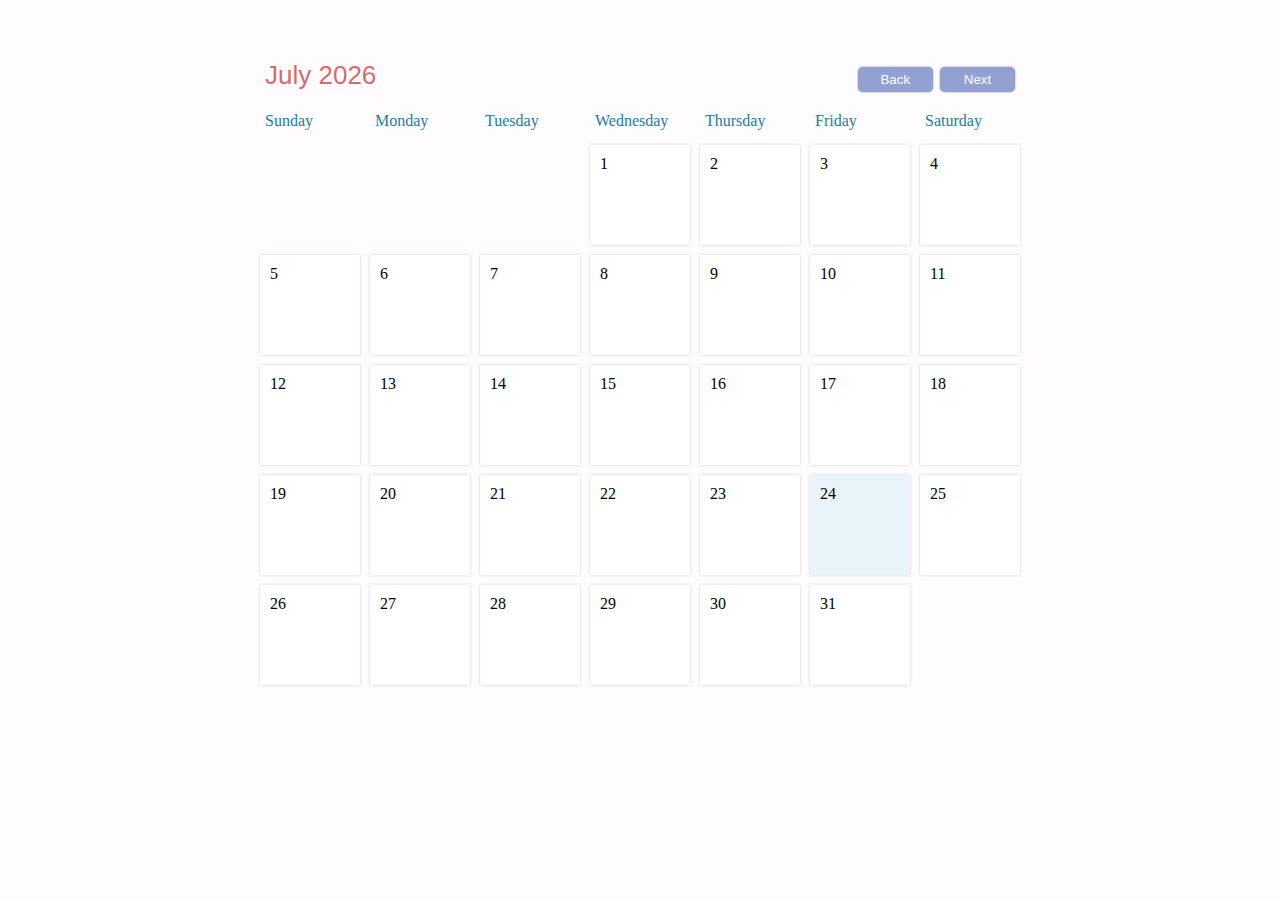
<file: Calendar.html>
<!DOCTYPE html>
<html lang="en">
  <head>
    <meta charset="UTF-8">
    <meta name="viewport" content="width=device-width, initial-scale=1.0">
    <title>Calendar App Vanilla JS</title>
    <script src="../Javascript/calendar.js" defer></script>
    <link rel="stylesheet" href="../CSS/calendar.css">
  </head>
  <body>
    
    <div id="container">
      <div id="header">
        <div id="monthDisplay"></div>
        <div>
          <button id="backButton">Back</button>
          <button id="nextButton">Next</button>
        </div>
      </div>

      <div id="weekdays">
        <div>Sunday</div>
        <div>Monday</div>
        <div>Tuesday</div>
        <div>Wednesday</div>
        <div>Thursday</div>
        <div>Friday</div>
        <div>Saturday</div>
      </div>

      <div id="calendar"></div>
    </div>

    <div id="newEventModal">
      <h2>New Event</h2>

      <input id="eventTitleInput" placeholder="Event Title" />

      <button id="saveButton">Save</button>
      <button id="cancelButton">Cancel</button>
    </div>

    <div id="deleteEventModal">
      <h2>Event</h2>

      <p id="eventText"></p>

      <button id="deleteButton">Delete</button>
      <button id="closeButton">Close</button>
    </div>

    <div id="modalBackDrop"></div>

    
  </body>
</html>
</file>
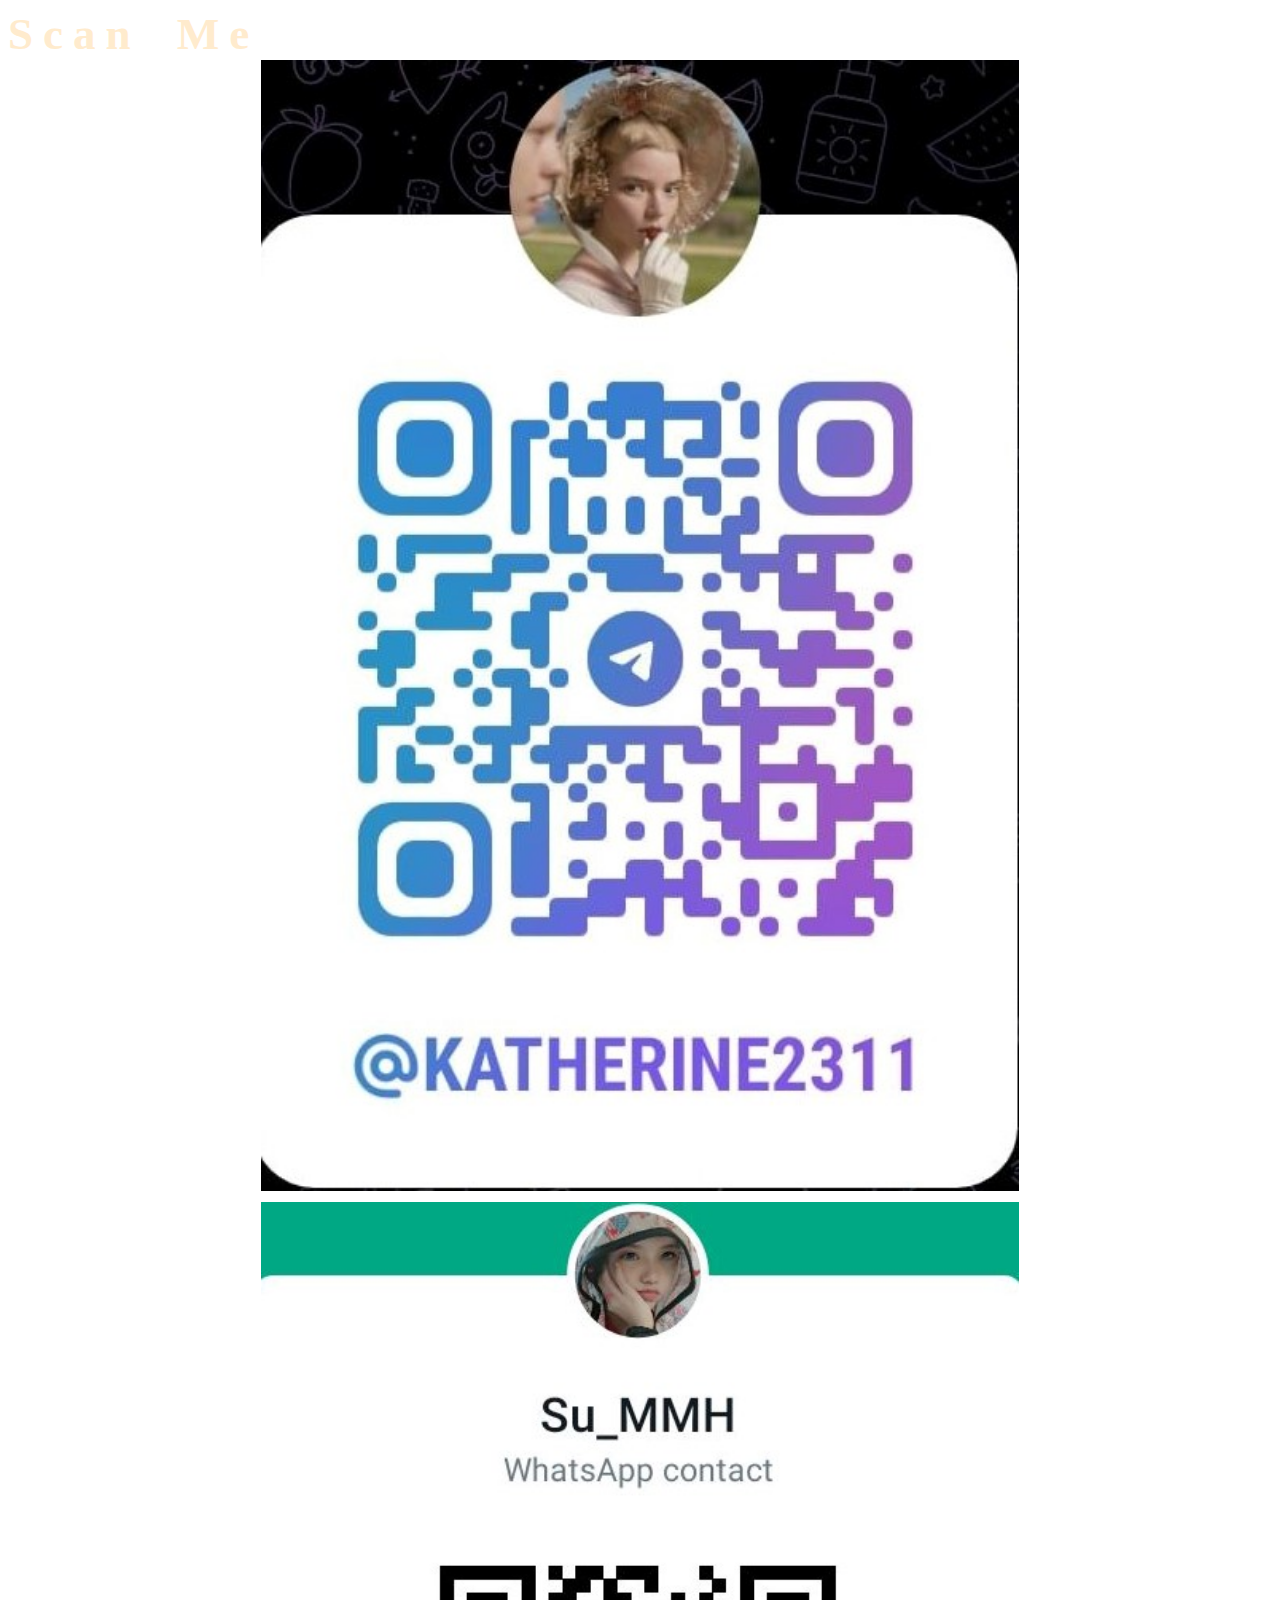
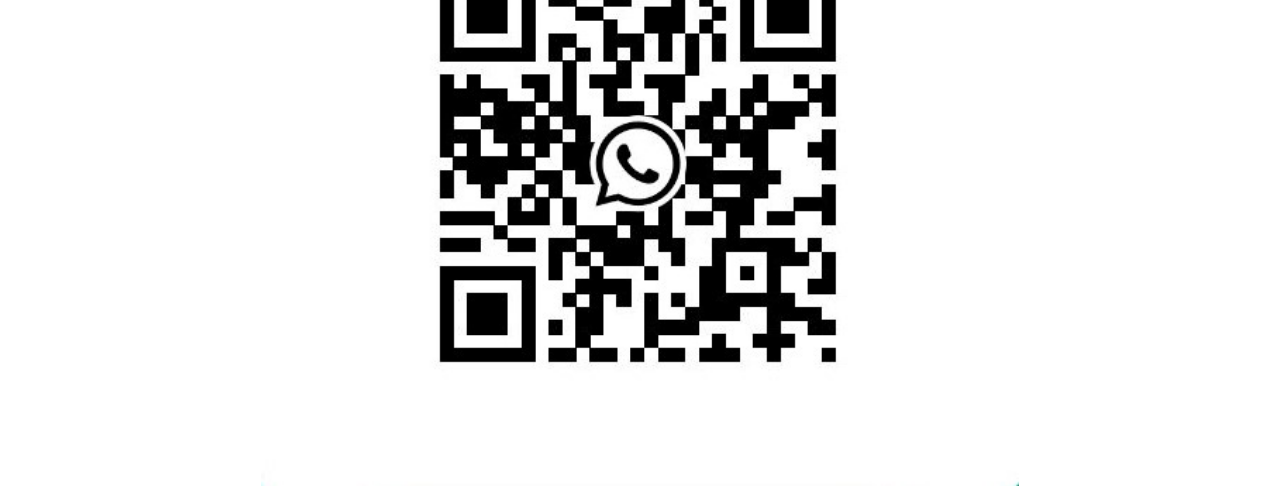
<file: QR.html>
<!DOCTYPE html>
<html lang="en">
<head>
    <meta charset="UTF-8">
    <meta name="viewport" content="width=device-width, initial-scale=1.0">
    <meta http-equiv="X-UA-Compatible" content="ie=edge">

    <!-- Bootstrap CSS -->
    <link href="https://cdn.jsdelivr.net/npm/bootstrap@5.1.3/dist/css/bootstrap.min.css" rel="stylesheet"
        integrity="sha384-1BmE4kWBq78iYhFldvKuhfTAU6auU8tT94WrHftjDbrCEXSU1oBoqyl2QvZ6jIW3" crossorigin="anonymous">
    <!-- Bootstrap Icons -->
    <link rel="stylesheet" href="https://cdn.jsdelivr.net/npm/bootstrap-icons@1.5.0/font/bootstrap-icons.css">
    <!-- Javascripts   Bootstrap -->
    <script src="https://cdn.jsdelivr.net/npm/bootstrap@5.1.3/dist/js/bootstrap.bundle.min.js"
        integrity="sha384-ka7Sk0Gln4gmtz2MlQnikT1wXgYsOg+OMhuP+IlRH9sENBO0LRn5q+8nbTov4+1p"
        crossorigin="anonymous"></script>
</head>

<body  style="color: blanchedalmond; font-size: 45px; font-family: cursive; letter-spacing: 10px; word-spacing: 15px; font-weight: 600;">
    <div class="d-flex justify-content-center align-items-center" style="height: 100vh; background-image: url(https://i.pinimg.com/originals/ec/dc/27/ecdc271c15493d93c9ccc31b848602e9.gif); ">
        <div class="container ">
            <div class="d-flex justify-content-center align-items-center">
                Scan Me
            </div>
            <div class="row">
                <div class="col-md-6 p-5" style="text-align: center;"> 
                    <img style="height: 100%; width: 60%;" src="../Photos/TeleQR.jpg" alt="TeleQR">
                </div>
                <div class="col-md-6 p-5" style="text-align: center;"> 
                    <img style="height: 100%; width: 60%;" src="../Photos/WhatsappQR.jpg" alt="WhatsAppQR">
                </div>
            </div>
        </div>
        
    </div>
</body>
</file>
<file: CSS/calendar.css>
body {
    display: flex;
    margin-top: 50px;
    justify-content: center;
    background-color: #FFFCFF;
  }
  button {
    width: 75px;
    cursor: pointer;
    box-shadow: 0px 0px 2px gray;
    border: none;
    outline: none;
    padding: 5px;
    border-radius: 5px;
    color: white;
  }
  
  #header {
    padding: 10px;
    color: #d36c6c;
    font-size: 26px;
    font-family: sans-serif;
    display: flex;
    justify-content: space-between;
  }
  #header button {
    background-color:#92a1d1;
  }
  #container {
    width: 770px;
  }
  #weekdays {
    width: 100%;
    display: flex;
    color: #247BA0;
  }
  #weekdays div {
    width: 100px;
    padding: 10px;
  }
  #calendar {
    width: 100%;
    margin: auto;
    display: flex;
    flex-wrap: wrap;
  }
  .day {
    width: 100px;
    padding: 10px;
    height: 100px;
    cursor: pointer;
    box-sizing: border-box;
    background-color: white;
    margin: 5px;
    box-shadow: 0px 0px 3px #CBD4C2;
    display: flex;
    flex-direction: column;
    justify-content: space-between;
  }
  .day:hover {
    background-color: #e8faed;
  }
  
  .day + #currentDay {
    background-color:#e8f4fa;
  }
  .event {
    font-size: 10px;
    padding: 3px;
    background-color: #58bae4;
    color: white;
    border-radius: 5px;
    max-height: 55px;
    overflow: hidden;
  }
  .padding {
    cursor: default !important;
    background-color: #FFFCFF !important;
    box-shadow: none !important;
  }
  #newEventModal, #deleteEventModal {
    display: none;
    z-index: 20;
    padding: 25px;
    background-color: #e8f4fa;
    box-shadow: 0px 0px 3px black;
    border-radius: 5px;
    width: 350px;
    top: 100px;
    left: calc(50% - 175px);
    position: absolute;
    font-family: sans-serif;
  }
  #eventTitleInput {
    padding: 10px;
    width: 100%;
    box-sizing: border-box;
    margin-bottom: 25px;
    border-radius: 3px;
    outline: none;
    border: none;
    box-shadow: 0px 0px 3px gray;
  }
  #eventTitleInput.error {
    border: 2px solid red;
  }
  #cancelButton, #deleteButton {
    background-color: #d36c6c;
  }
  #saveButton, #closeButton {
    background-color: #92a1d1;
  }
  #eventText {
    font-size: 14px;
  }
  #modalBackDrop {
    display: none;
    top: 0px;
    left: 0px;
    z-index: 10;
    width: 100vw;
    height: 100vh;
    position: absolute;
    background-color: rgba(0,0,0,0.8);
  }
</file>
